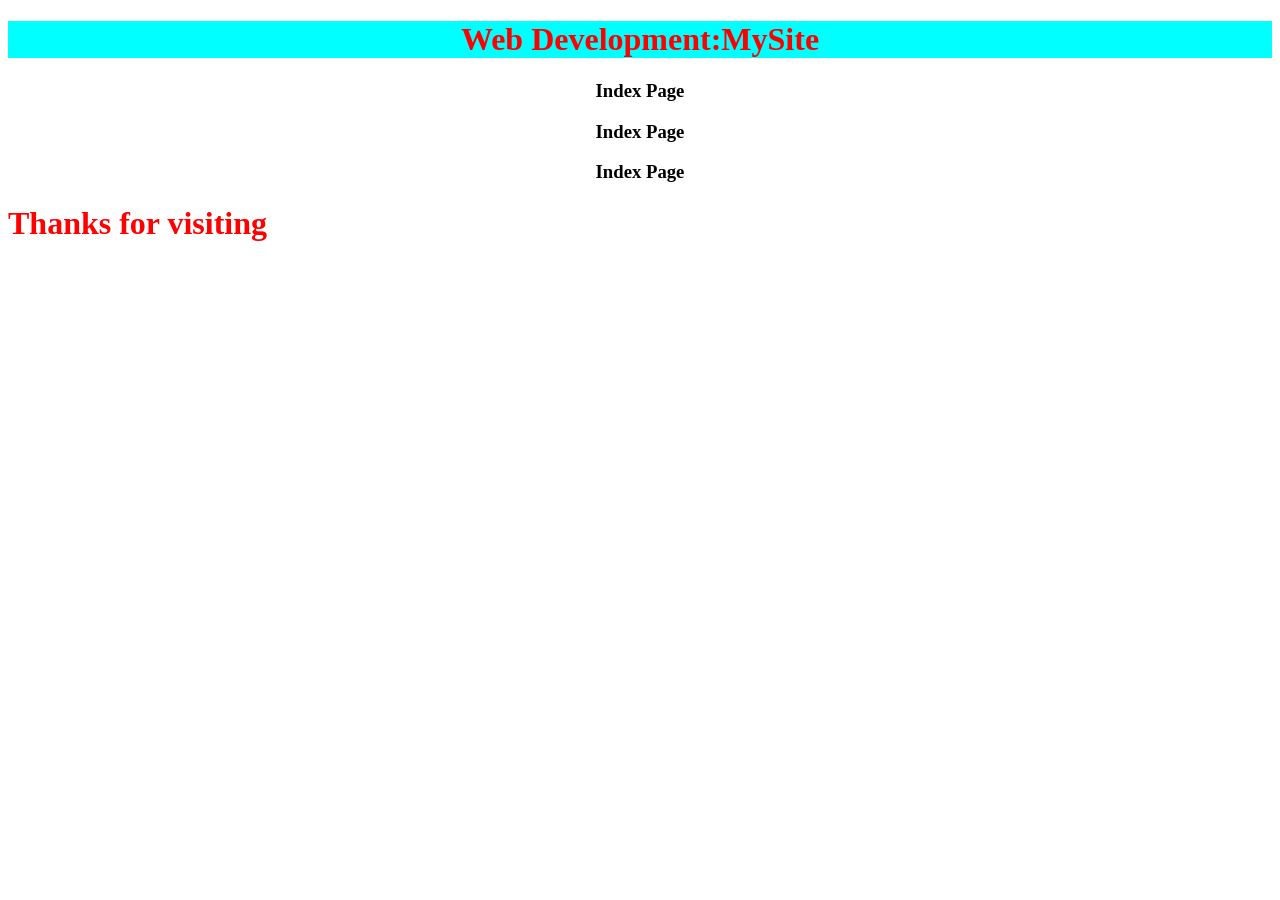
<file: index.html>
<!DOCTYPE html>
<html lang="en">
    <head>
        <meta charset="UTF-8">
        <meta name="viewport" content="width=device-width, initial-scale=1.0">
        <title>Index:HTML</title>
        <link rel="stylesheet" href="/css/index.css">
    </head>
    <body>
        <header>
            <h1>Web Development:MySite</h1>
        </header>
        <main style="text-align: center;">
            <h3>Index Page</h3>
            <h3>Index Page</h3>
            <h3>Index Page</h3>
        </main>
        <footer style="color: red;">
            <h1>Thanks for visiting</h1>
        </footer>
    </body>
</html>
</file>
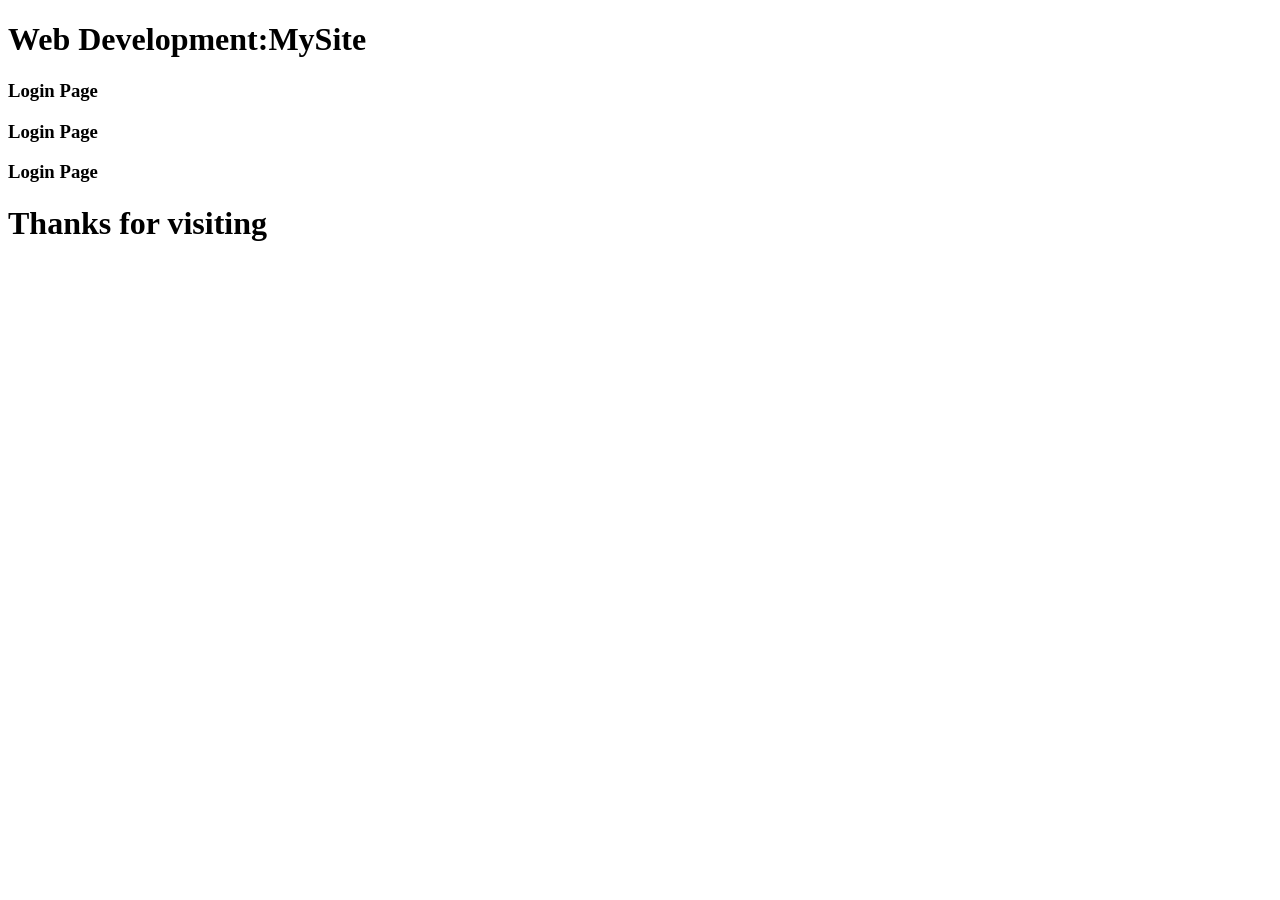
<file: login.html>
<!DOCTYPE html>
<html lang="en">
    <head>
        <meta charset="UTF-8">
        <meta name="viewport" content="width=device-width, initial-scale=1.0">
        <title>Login:HTML</title>
    </head>
    <body>
        <header>
            <h1>Web Development:MySite</h1>
        </header>
        <main>
            <h3>Login Page</h3>
            <h3>Login Page</h3>
            <h3>Login Page</h3>
        </main>
        <footer>
            <h1>Thanks for visiting</h1>
        </footer>
    </body>
</html>
</file>
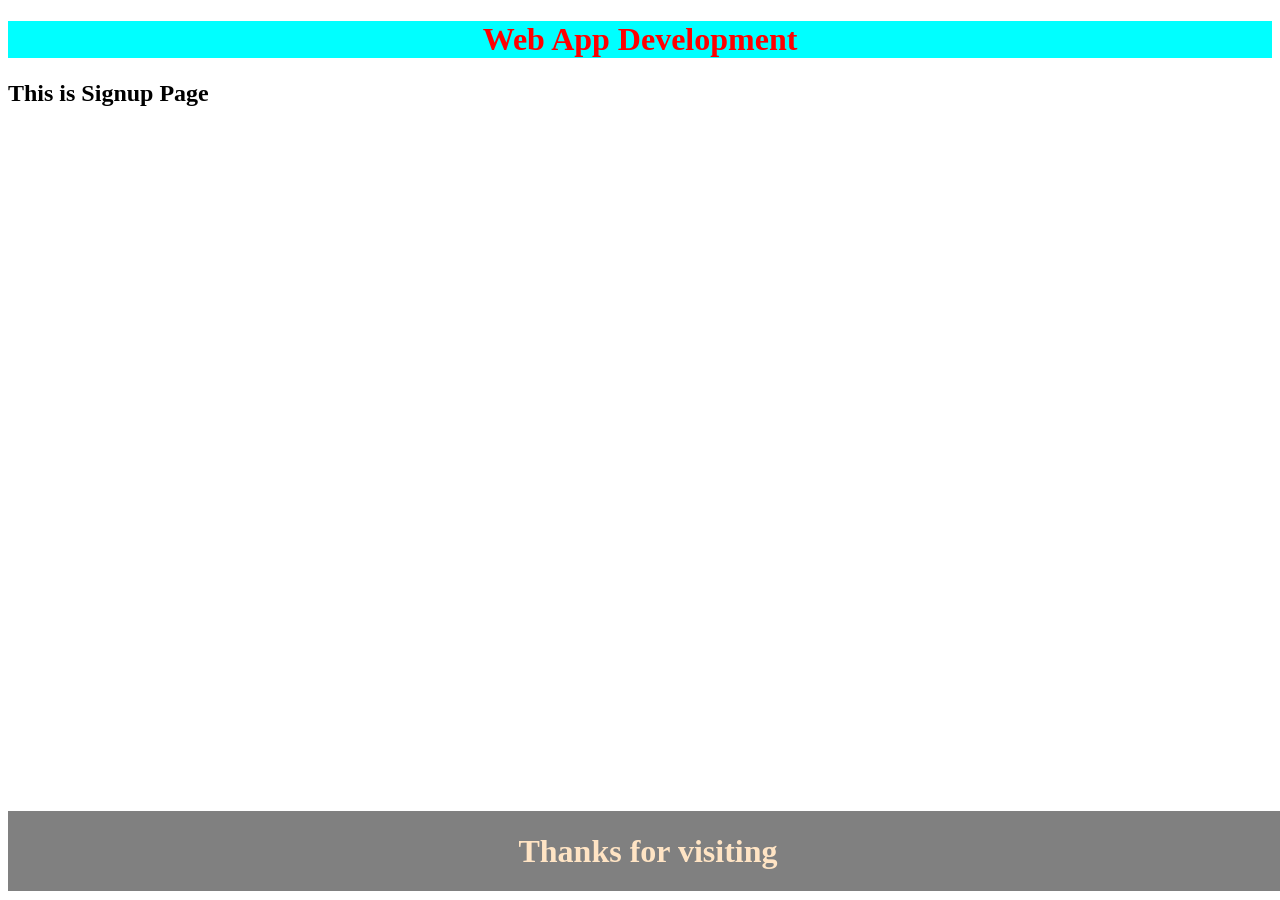
<file: signup.html>
<!DOCTYPE html>
<html lang="en">
<head>
    <meta charset="UTF-8">
    <meta name="viewport" content="width=device-width, initial-scale=1.0">
    <title>Index</title>
    <link rel="stylesheet" href="index.css">
</head>
<body>
    <header>
        <h1>Web App Development</h1>
    </header>
    <main>
      <h2>This is Signup Page</h2>
    </main>
    <footer>
        <h1>Thanks for visiting</h1>
    </footer>
</body>
</html>
</file>
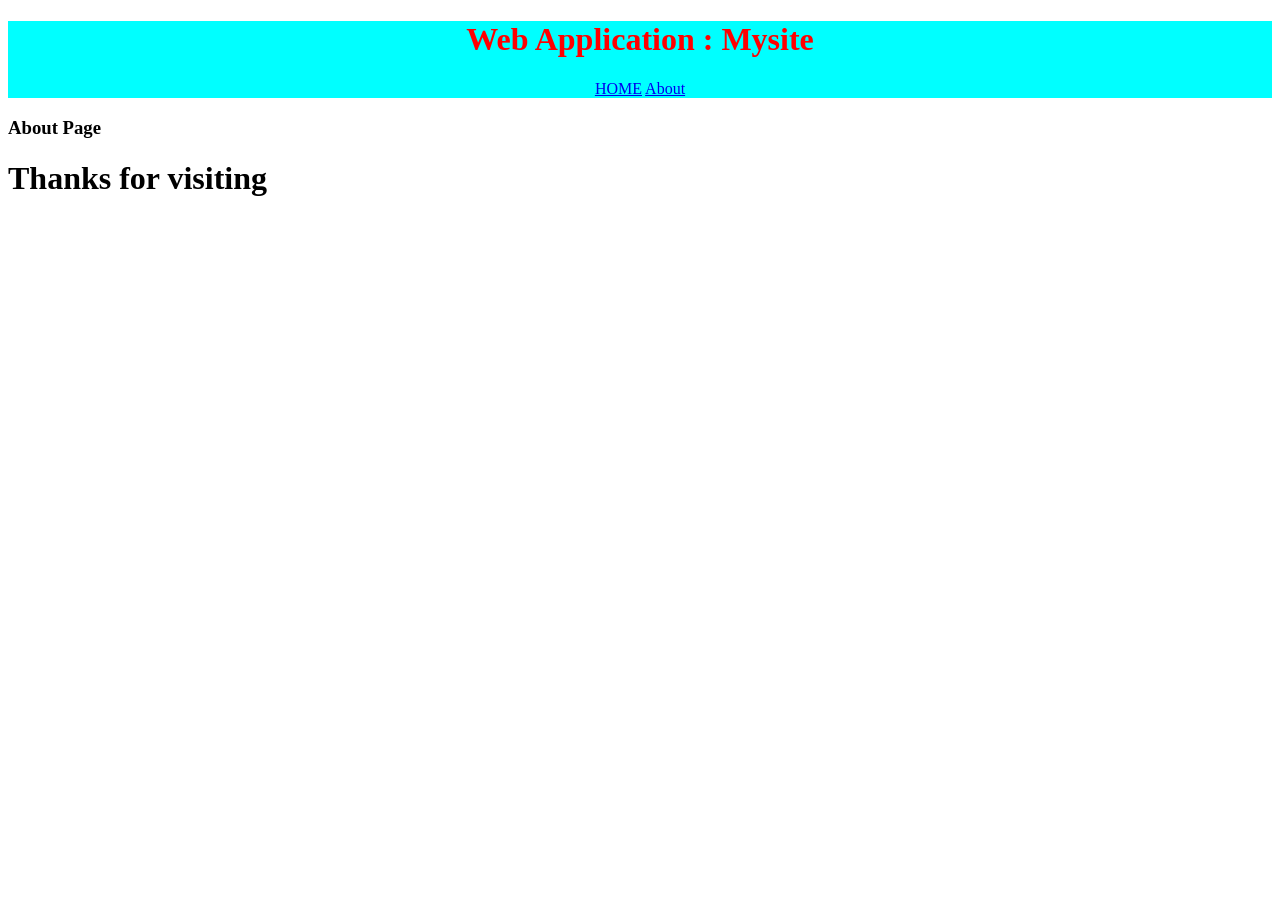
<file: pages/about.html>
<!DOCTYPE html>
<html lang="en">
    <head>
        <meta charset="UTF-8">
        <meta name="viewport" content="width=device-width, initial-scale=1.0">
        <title>About:HTML</title>
        <link rel="stylesheet" href="/css/index.css">
    </head>
    <body>
        <header>
            <h1>Web Application : Mysite</h1>
            <a href="/index.html">HOME</a>
            <a href="/pages/about.html">About</a>
        </header>
        <main>
            <h3>About Page</h3>
        </main>
        <footer>
            <h1>Thanks for visiting</h1>
        </footer>
    </body>
</html>
</file>
<file: css/index.css>
header{
    text-align: center;
    background-color: aqua;
    color: red;
}
</file>
<file: index.css>
header{
    text-align: center;
    background-color: aqua;
    color: red;
}
footer{
    text-align: center;
    background-color: grey;
    color: bisque;
    position: fixed;
    bottom: 1%;
    width: 100%;
}
</file>
